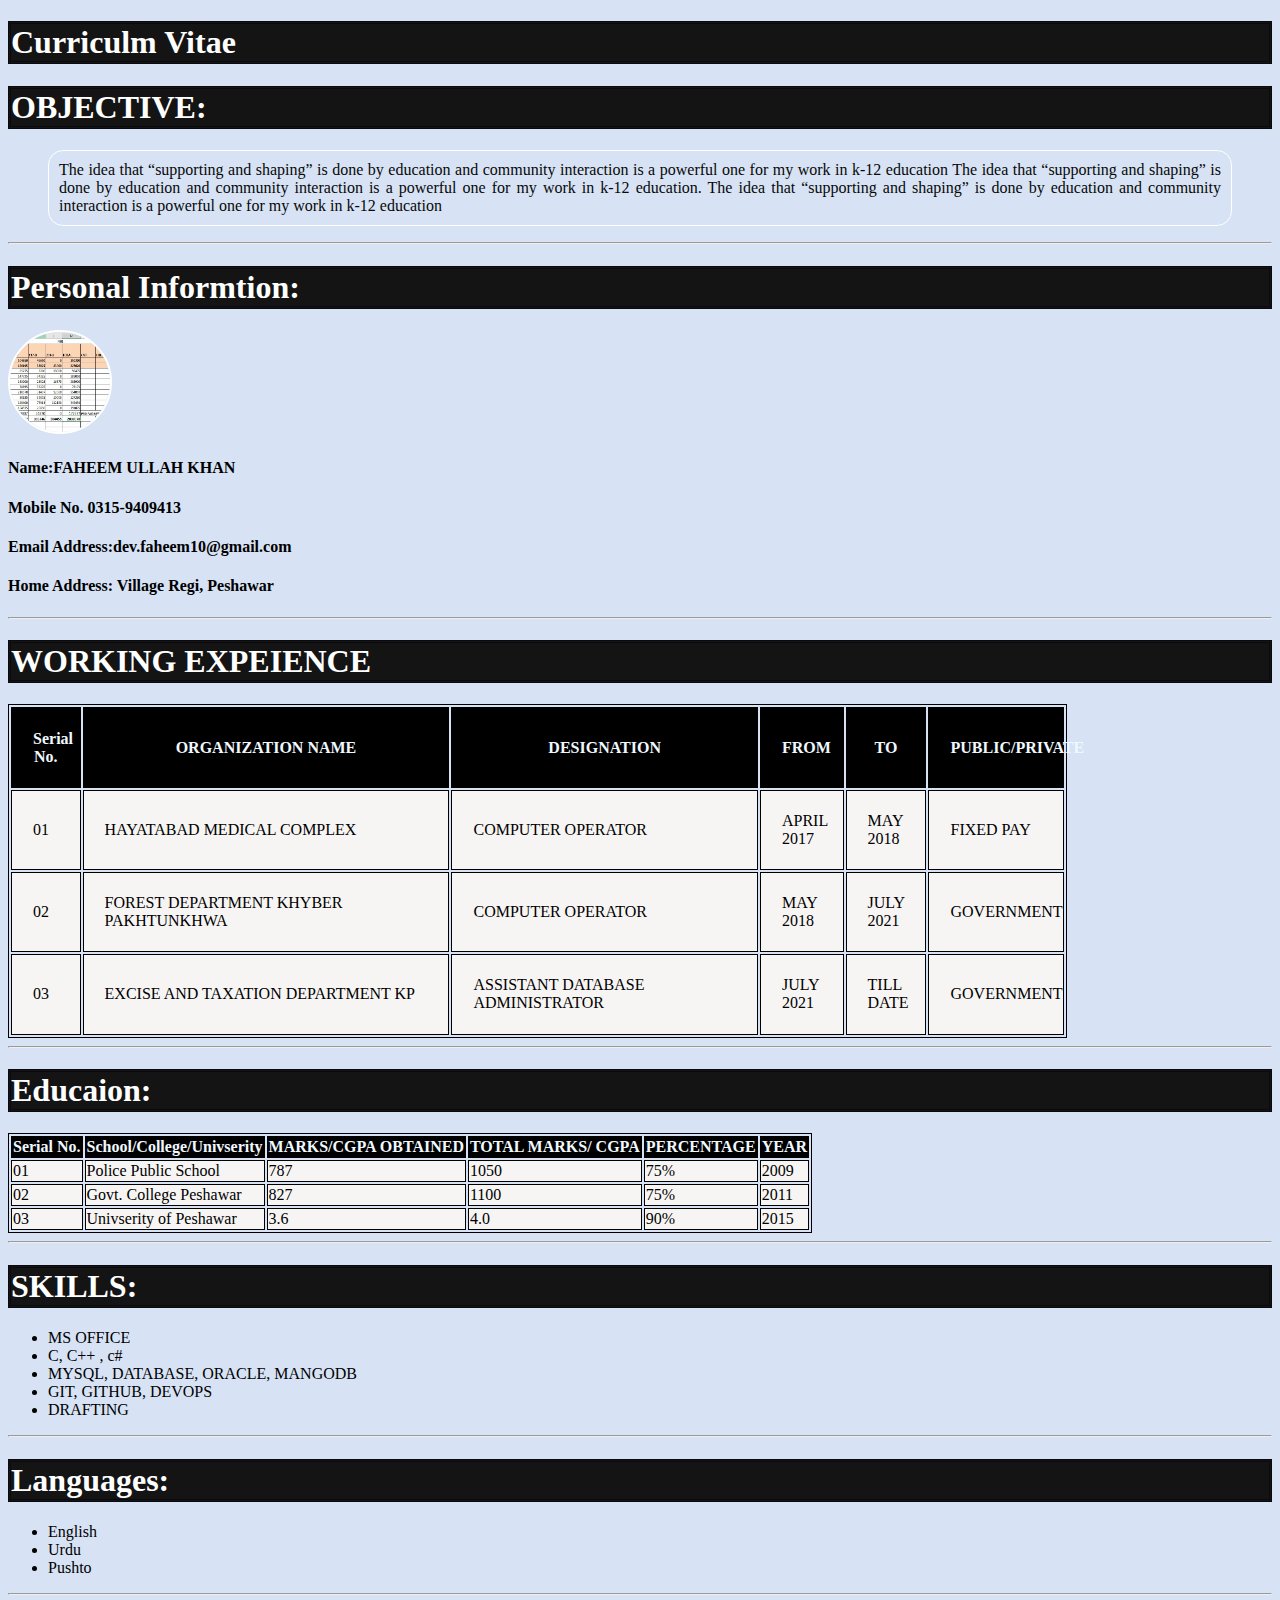
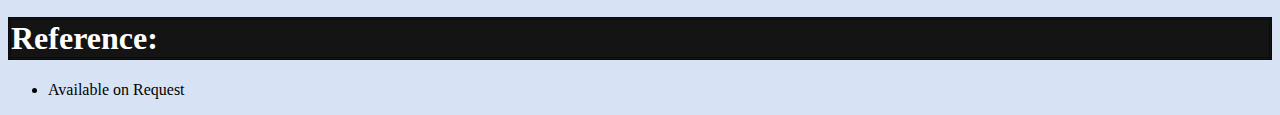
<file: index.html>
<!DOCTYPE html>
<html lang="en">
<head>
    <link rel="stylesheet" href="styles.css">
    <meta charset="UTF-8">
    <meta name="viewport" content="width=device-width, initial-scale=1.0">
    <title>Document</title>
   <style>
   table, th, td {border: 1px solid black;}
   th {background-color: rgb(0, 0, 0); 
    color: aliceblue    ;
}
   td{background-color: rgb(247, 245, 244);}
   </style>
</head>
<body style="background-color: rgb(215, 227, 245);">
  <h1>Curriculm Vitae</h1>   

    
    <H1><strong>OBJECTIVE:</strong>  </H1>  
   <blockquote style="text-align: justify;"><p class="quote">The idea that “supporting and shaping” is done by education and community interaction is a powerful one for my work in k-12 education
     The idea that “supporting and shaping” is done by education and community interaction is a powerful one for my work in k-12 education.
     The idea that “supporting and shaping” is done by education and community interaction is a powerful one for my work in k-12 education
   </p> </blockquote>

<hr>

   <h1><strong>Personal Informtion:</strong></h1>
 
   <img class="profilephoto" src="./img/image.JPG" alt="not displayed" height="100px" width="100px">

   <h4>Name:FAHEEM ULLAH KHAN</h4> 
   <h4>Mobile No. 0315-9409413</h4>
    <h4>Email Address:dev.faheem10@gmail.com</h4>
    <h4>Home Address: Village Regi, Peshawar</h4>

    <hr>
<h1>WORKING EXPEIENCE</h1>

<table class="edutable" >
<tr>
<th> Serial No.</th>
<th>ORGANIZATION NAME</th>
<th>DESIGNATION</th>
<th>FROM</th>
<th>TO</th>
<th>PUBLIC/PRIVATE</th> 
</tr>
<tr>
<td>01</td>
<td>HAYATABAD MEDICAL COMPLEX</td>
<td>COMPUTER OPERATOR</td>
<td>APRIL 2017</td>
<td>MAY 2018</td>
<td>FIXED PAY</td>
</tr>
<tr>
    <td>02</td>
    <td>FOREST DEPARTMENT KHYBER PAKHTUNKHWA</td>
    <td>COMPUTER OPERATOR</td>
    <td>MAY 2018</td>
    <td>JULY 2021</td>
    <td>GOVERNMENT</td>
    </tr>
    <tr>
        <td>03</td>
        <td>EXCISE AND TAXATION DEPARTMENT KP</td>
        <td>ASSISTANT DATABASE ADMINISTRATOR</td>
        <td>JULY 2021</td>
        <td>TILL DATE</td>
        <td>GOVERNMENT</td>
    </tr>
    </table>
    <hr>
    <h1>Educaion:</h1>
<table >
<tr>
    <th>
      <!--  -->
      Serial No.
    </th>
    <th>School/College/Univserity</th>
<th>MARKS/CGPA OBTAINED</th>
<th>TOTAL MARKS/ CGPA</th>
<th>PERCENTAGE</th>
<th>YEAR</th> 
</tr>
<tr>
<td>01</td>
<td>Police Public School</td>
<td>787</td>
<td>1050</td>
<td>75%</td>
<td>2009</td>
</tr>
<tr>
    <td>02</td>
    <td>Govt. College Peshawar</td>
    <td>827</td>
    <td>1100</td>
    <td>75%</td>
    <td>2011</td>
    </tr>
    <tr>
        <td>03</td>
        <td>Univserity of Peshawar</td>
        <td>3.6</td>
        <td>4.0</td>
        <td>90%</td>
        <td>2015</td>
    </tr>
    </table>
    <hr>
    <h1>SKILLS:</h1>
    <ul>
    <li>MS OFFICE</li>
    <li>C, C++ , c#</li>
    <li>MYSQL, DATABASE, ORACLE, MANGODB</li>
    <li>GIT, GITHUB, DEVOPS</li>
    <li>DRAFTING</li>
    </ul>
   
    <HR>
       <h1><strong>Languages:</strong></h1>
        <ul>
            <li>English</li>
            <li>Urdu</li>
            <li>Pushto</li>
        </ul>
        <hr>
        <h1><strong>Reference:</strong></h1>
        <ul><li>Available on Request</li></ul>
</body>
</html>
</file>
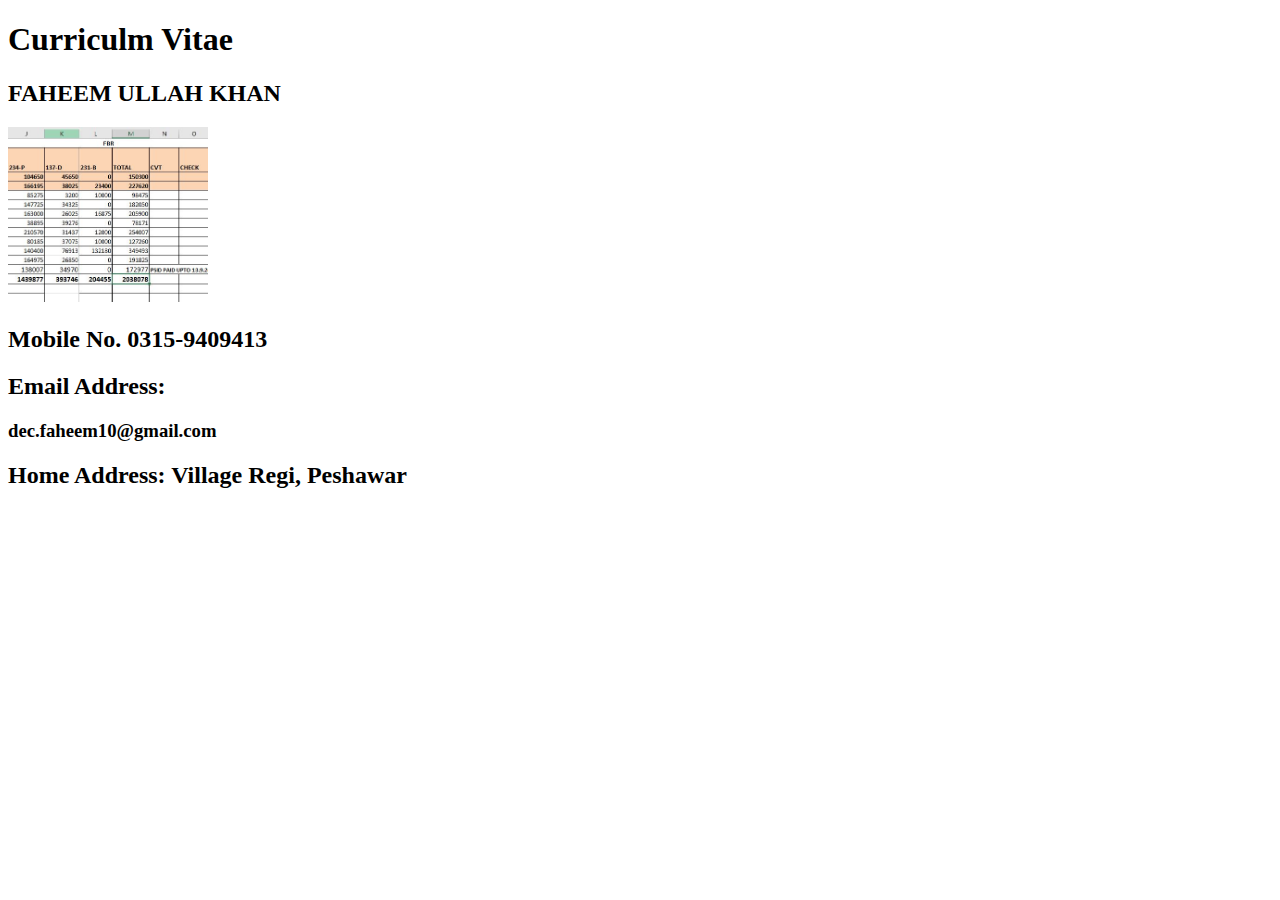
<file: inedx.html>
<!DOCTYPE html>
<html lang="en">
<head>
    <meta charset="UTF-8">
    <meta name="viewport" content="width=device-width, initial-scale=1.0">
    <title>Document</title>
</head>
<body>
   <h1>Curriculm Vitae</h1>              
   <h2>FAHEEM ULLAH KHAN</h2> <img src="./img/image.JPG" width="200px" alt="image not displayed">
   <H2>Mobile No. 0315-9409413</H2>
    <h2>Email Address:</h2><h3>dec.faheem10@gmail.com</h3>
    <h2>Home Address: Village Regi, Peshawar</h2>

</body>
</html>
</file>
<file: styles.css>
h1 { color: #FFFFFF; background-color: rgb(20, 20, 20); border-color: rgb(10, 10, 14);
    border-style:double;
}
p {

    color: rgb(8, 8, 8);  font: 700; font-style:normal; font-weight: 200; font-size: medium;
    border:0ch;
    padding: 10px;
}
.profile_pic{

    float: right;
    border-radius: 50%;
    border-color: #0B0B0B;
    border-width: 1rem;
   
}

.marginlearn{

    margin: 80px 35px 35px 40px;
}
.edutable td, .edutable th {

  padding: 2% ;
}
.quote {

    border: 1px solid white;
    border-radius: 15px;

}
.circular_img{
width: 150px;
height: 150px;
border-radius: 50%;
overflow: hidden;
}
.circular_img img{
    width:100%;
    height: 100%;
    object-fit: cover;
}

.personal_info {
    position: relative;
}
.profilephoto{
    width: 100px;
    border: 2px solid white;
    border-radius: 50%;
   
}
</file>
